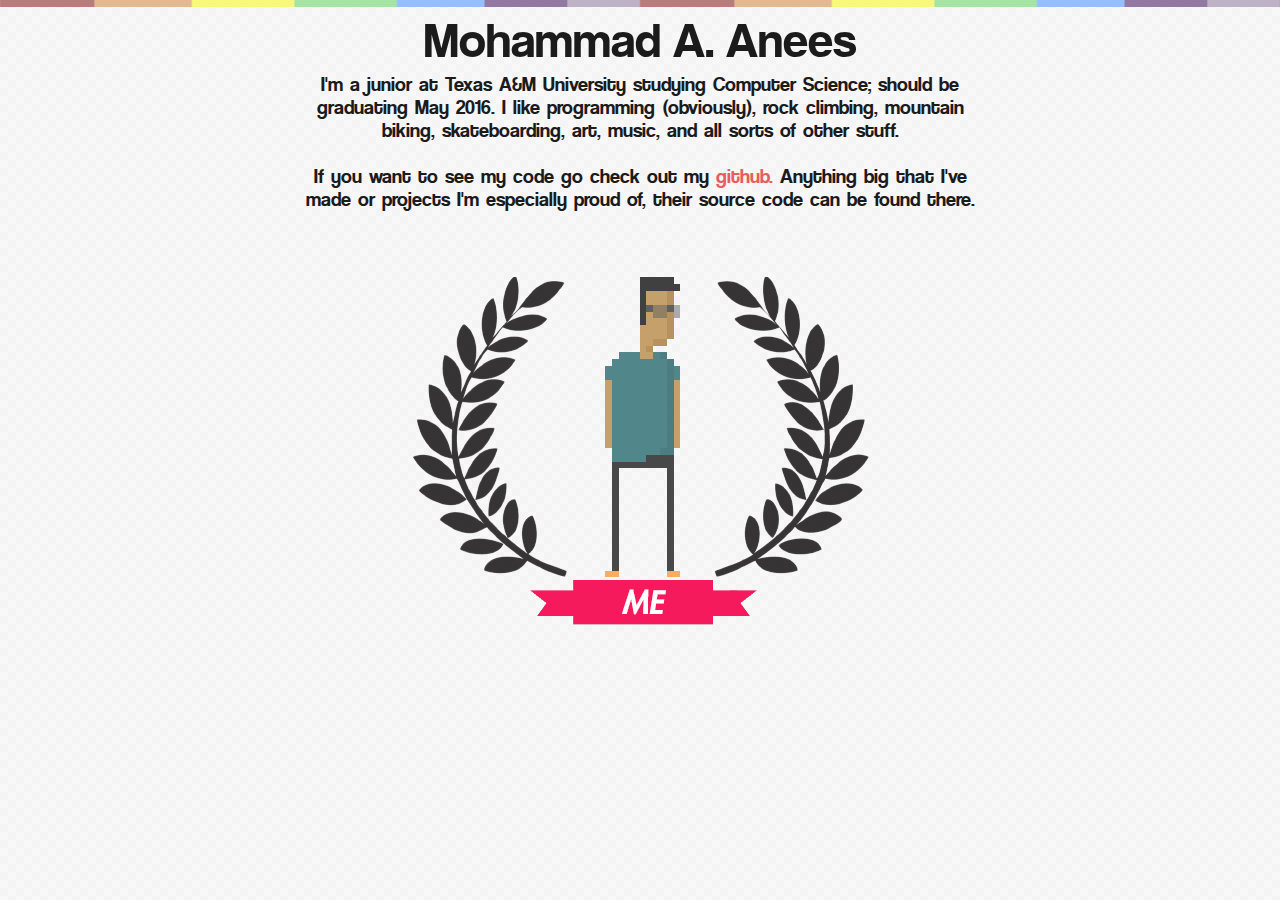
<file: about.html>
<!DOCTYPE html>
<html>

<link rel="shortcut icon" href="favicon.ico" type="image/x-icon">
<link rel="icon" href="favicon.ico" type="image/x-icon">
<link rel="stylesheet" type="text/css" href="webCSS.css">
    
<body>
	<title> Mohammad Anees </title>
    <div id = "rainbow"></div>
    <div id = "header"> Mohammad A. Anees</div>

    <div id = "gap"></div>
    <div id = "page">
        I'm a junior at Texas A&M University studying Computer Science; should be graduating
        May 2016. I like programming (obviously), rock climbing, mountain biking, skateboarding, art, music, and all sorts of other stuff.
        <br> </br>
        If you want to see my code go check out my <a href = "https://github.com/aman6129"> github.</a> Anything big that I've made
        or projects I'm especially proud of, their source code can be found there.
        <br> </br>
        
    </div>
    <div id = "pic_of_me" title = "this is what I sort of look like">
        <a href = "index.html"> <image src = "me.png"></image> </a>
    </div>
</body>
</html>
</file>
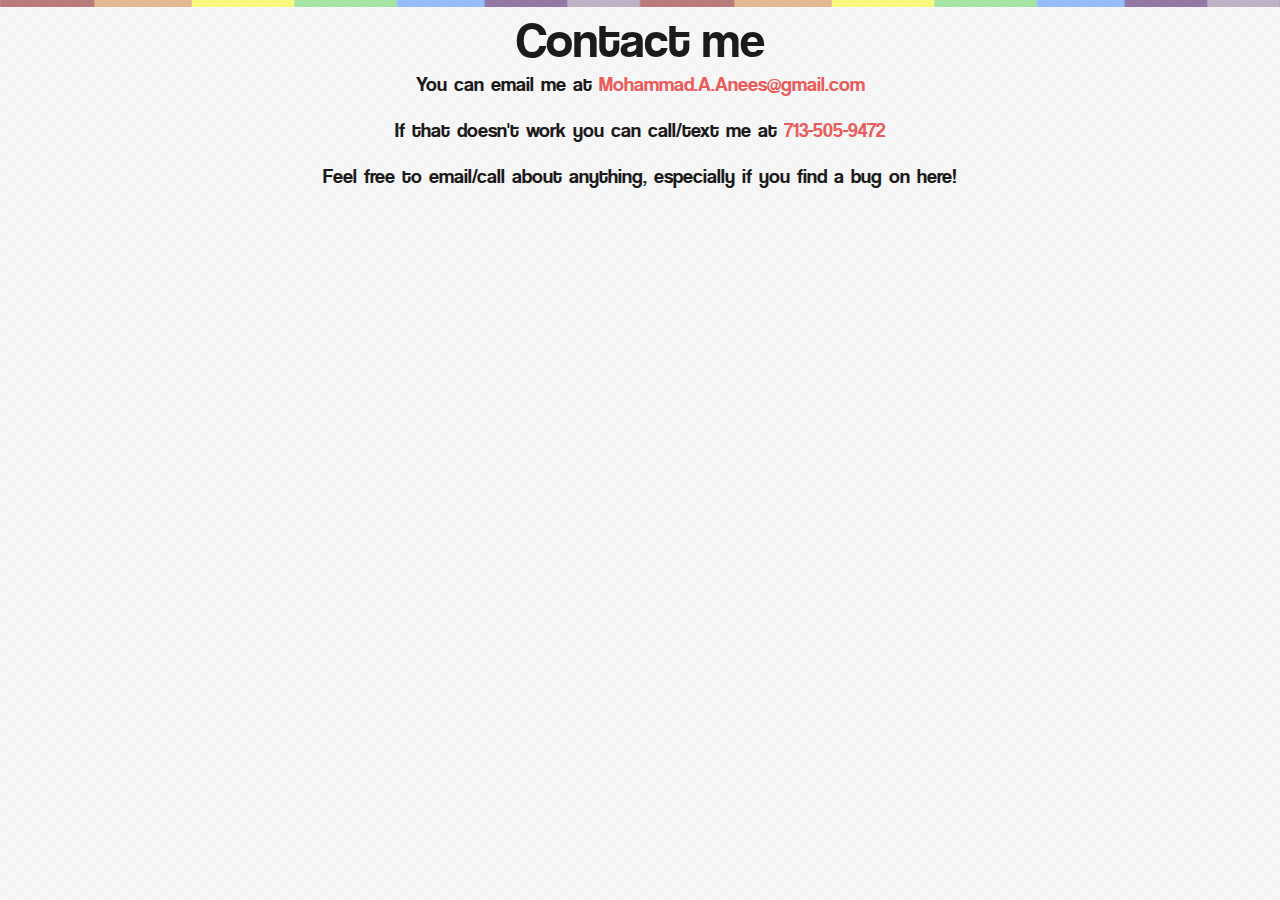
<file: contact.html>
<!DOCTYPE html>
<html>

<link rel="shortcut icon" href="favicon.ico" type="image/x-icon">
<link rel="icon" href="favicon.ico" type="image/x-icon">
<link rel="stylesheet" type="text/css" href="webCSS.css">
    
<body>
	<title> Mohammad Anees </title>
    
    <div id = "rainbow"></div>
    <div id = "header"> Contact me </div>
    <div id = "gap"></div>
    
    <div id = "page">
        
        You can email me at <a href = "mailto:mohammad.a.anees@gmail.com?Subject=Hello"> Mohammad.A.Anees@gmail.com</a>
        <br> </br>
        If that doesn't work you can call/text me at <a> 713-505-9472</a>
        <br> </br>
        Feel free to email/call about anything, especially if you find a bug on here!
        <br> </br>
        
    </div>
    
    
</body>
</html>
</file>
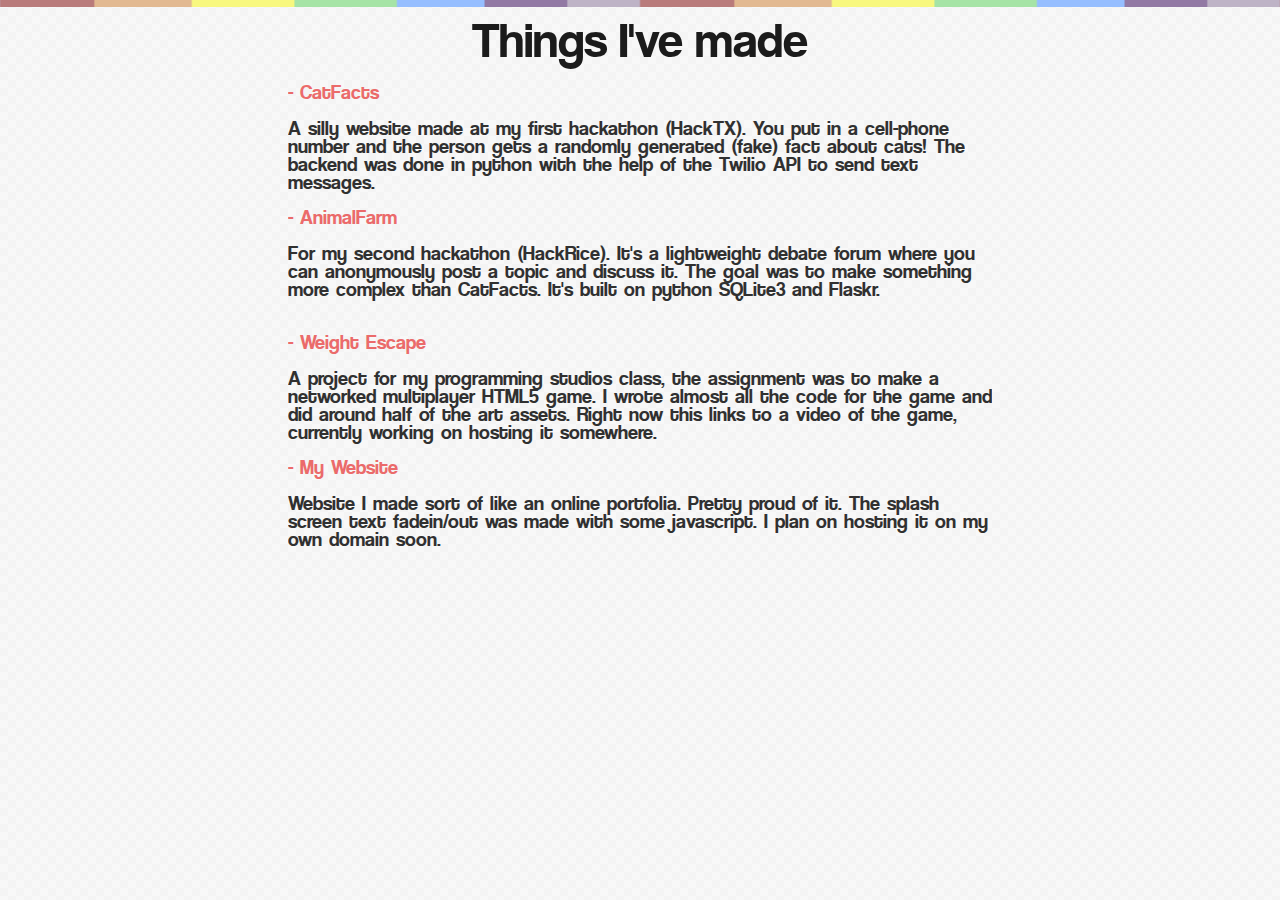
<file: projects.html>
<!DOCTYPE html>
<html>

<link rel="shortcut icon" href="favicon.ico" type="image/x-icon">
<link rel="icon" href="favicon.ico" type="image/x-icon">
<link rel="stylesheet" type="text/css" href="webCSS.css">
    
<body>
	<title> Mohammad Anees </title>
    
    <div id = "rainbow"></div>
    <div id = "header"> Things I've made </div>
    <div id = "gap"></div>
    
    <div id = "project"> 
        <a  href = "http://katfacts.herokuapp.com"> - CatFacts </a> <br></br>
        A silly website made at my first hackathon (HackTX). You put in a cell-phone number
        and the person gets a randomly generated (fake) fact about cats! The backend was done
        in python with the help of the Twilio API to send text messages.
        
    </div>
    
    <div id = "project"> 
        <a  href = "http://animal-farm.herokuapp.com"> - AnimalFarm </a> <br></br>
        For my second hackathon (HackRice). It's a lightweight debate forum where you can anonymously post
        a topic and discuss it. The goal was to make something more complex than CatFacts. It's built on python
        SQLite3 and Flaskr.
    </div>
    
    <div id = "project">
        <a href = "https://www.youtube.com/watch?v=vjtojQfvozY&feature=youtu.be"> - Weight Escape </a> <br> </br>
        A project for my programming studios class, the assignment was to make a networked multiplayer 
        HTML5 game. I wrote almost all the code for the game and did around half of the art assets. Right now 
        this links to a video of the game, currently working on hosting it somewhere.
    </div>

    <div id = "project">
        <a href = "index.html"> - My Website </a> <br></br>
        Website I made sort of like an online portfolia. Pretty proud of it. The splash screen text fadein/out was
        made with some javascript. I plan on hosting it on my own domain soon.
    </div>
    
</body>
</html>
</file>
<file: webCSS.css>
@font-face
{
    font-family: Font;
    src: url('web_font-webfont.eot');
    src: url('web_font-webfont.eot?#iefix') format('embedded-opentype'),
         url('web_font-webfont.woff') format('woff'),
         url('web_font-webfont.ttf') format('truetype'),
         url('web_font-webfont.svg#coolveticaregular') format('svg');
}

html
{
    background: url(ps_neutral.png);
    
    overflow-x: hidden;
    overflow-y: auto;

    height: 100%;

    margin: 0;
    padding: 0;
    
}

body
{
    background: url(rainbow.png) repeat-x top left;
    background-size: 50% 7px;
    min-width: 700px;
    
    height: 100%;
    
    margin: 0;
    padding: 0;
}

#days-since
{
    margin-top: 100px;
    font-size: 200px;
    color: #ea4c4c;
    opacity: .8;
}

#rainbow
{
    display: block;
    width: 100%;
    height: 20px;
    
    color: transparent;
}

#header
{
    display: block;
    width: 100%;
    height: 50px;
    margin-left: auto;
    margin-right: auto;
    
    font-family: Font;
    font-size: 50px;
    color: #1b1b1b;
    text-align: center;
    
    
}
#gap
{
    display: block;
    width: 100%;
    height: 5px;
    background: transparent;
}

#page
{
    display: block;
    width: 55%;
    height: 200px;
    min-width: 700px;
    min-height: 200px;
    margin-left: auto;
    margin-right: auto;
    
    background: transparent;
    
    font-family: Font;
    font-size: 20px;
    text-align: center;
    word-spacing: 2px;
    line-height: 23px;
    color: #1b1b1b;
    
}

#project
{
    display: block;
    width: 55%;
    height: 110px;
    min-width: 700px;

    margin-left: auto;
    margin-right: auto;
    
    font-family: Font;
    font-size: 20px;
    text-align: left;
    word-spacing: 2px;
    line-height: 18px;
    color: #1b1b1b;
    
    margin-top: 10px;
    margin-bottom: 15px;

    
    opacity: .9;
    background: transparent;
    
}


#pic_of_me
{
    display: block;
    width: 457px;
    height: 350px;
    min-width: 60px;
    
    margin-left: auto;
    margin-right: auto;
    
    
/*    background: url(me.png) no-repeat center center;*/
}



/* Class definitions for <a></a> tags--------------------------------------------------------*/
a
{
    text-decoration: none;
    color: #ea4c4c;
    opacity: .9;
}

a:hover
{
    opacity: 1;
}
</file>
